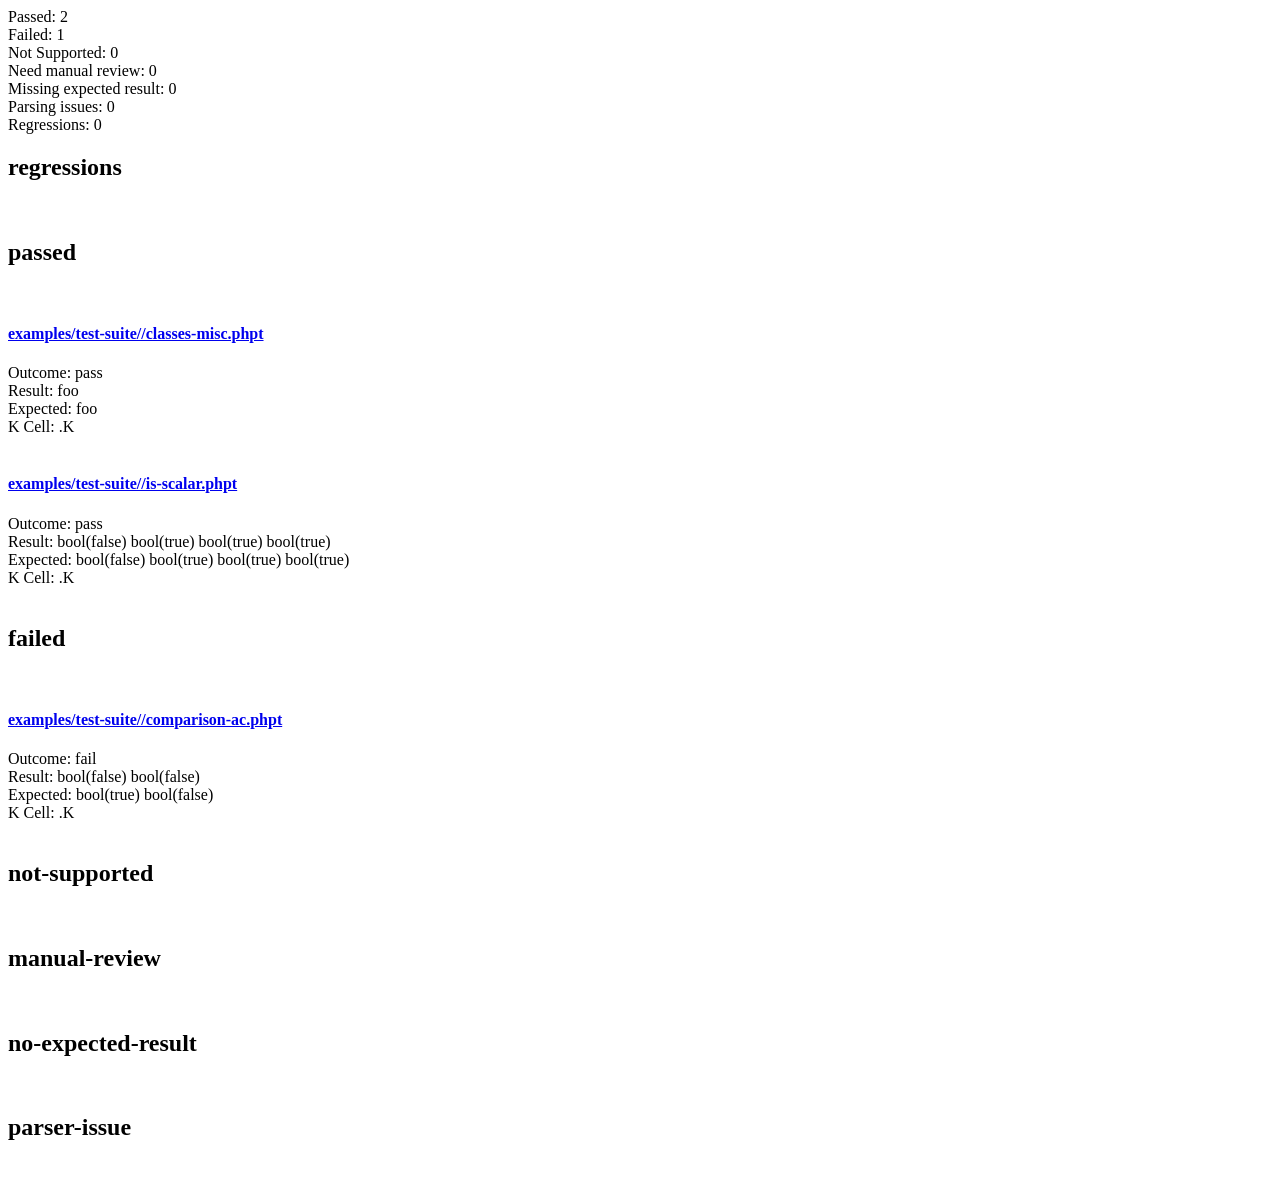
<file: www/web-interface/kphp-ltl/results.html>
<html> <body>Passed: 2<br>Failed: 1<br>Not Supported: 0<br>Need manual review: 0<br>Missing expected result: 0<br>Parsing issues: 0<br>Regressions: 0<br><h2>regressions</h2> <br><h2>passed</h2> <br><h4> <a href=examples/test-suite//classes-misc.phpt>examples/test-suite//classes-misc.phpt </a></h4>Outcome: pass<br>Result: foo<br>Expected: foo<br>K Cell: <k>
            .K
        </k><br> <br><h4> <a href=examples/test-suite//is-scalar.phpt>examples/test-suite//is-scalar.phpt </a></h4>Outcome: pass<br>Result: bool(false)
bool(true)
bool(true)
bool(true)<br>Expected: bool(false)
bool(true)
bool(true)
bool(true)<br>K Cell: <k>
            .K
        </k><br> <br><h2>failed</h2> <br><h4> <a href=examples/test-suite//comparison-ac.phpt>examples/test-suite//comparison-ac.phpt </a></h4>Outcome: fail<br>Result: bool(false)
bool(false)<br>Expected: bool(true)
bool(false)<br>K Cell: <k>
            .K
        </k><br> <br><h2>not-supported</h2> <br><h2>manual-review</h2> <br><h2>no-expected-result</h2> <br><h2>parser-issue</h2> <br></body></html>
</file>
